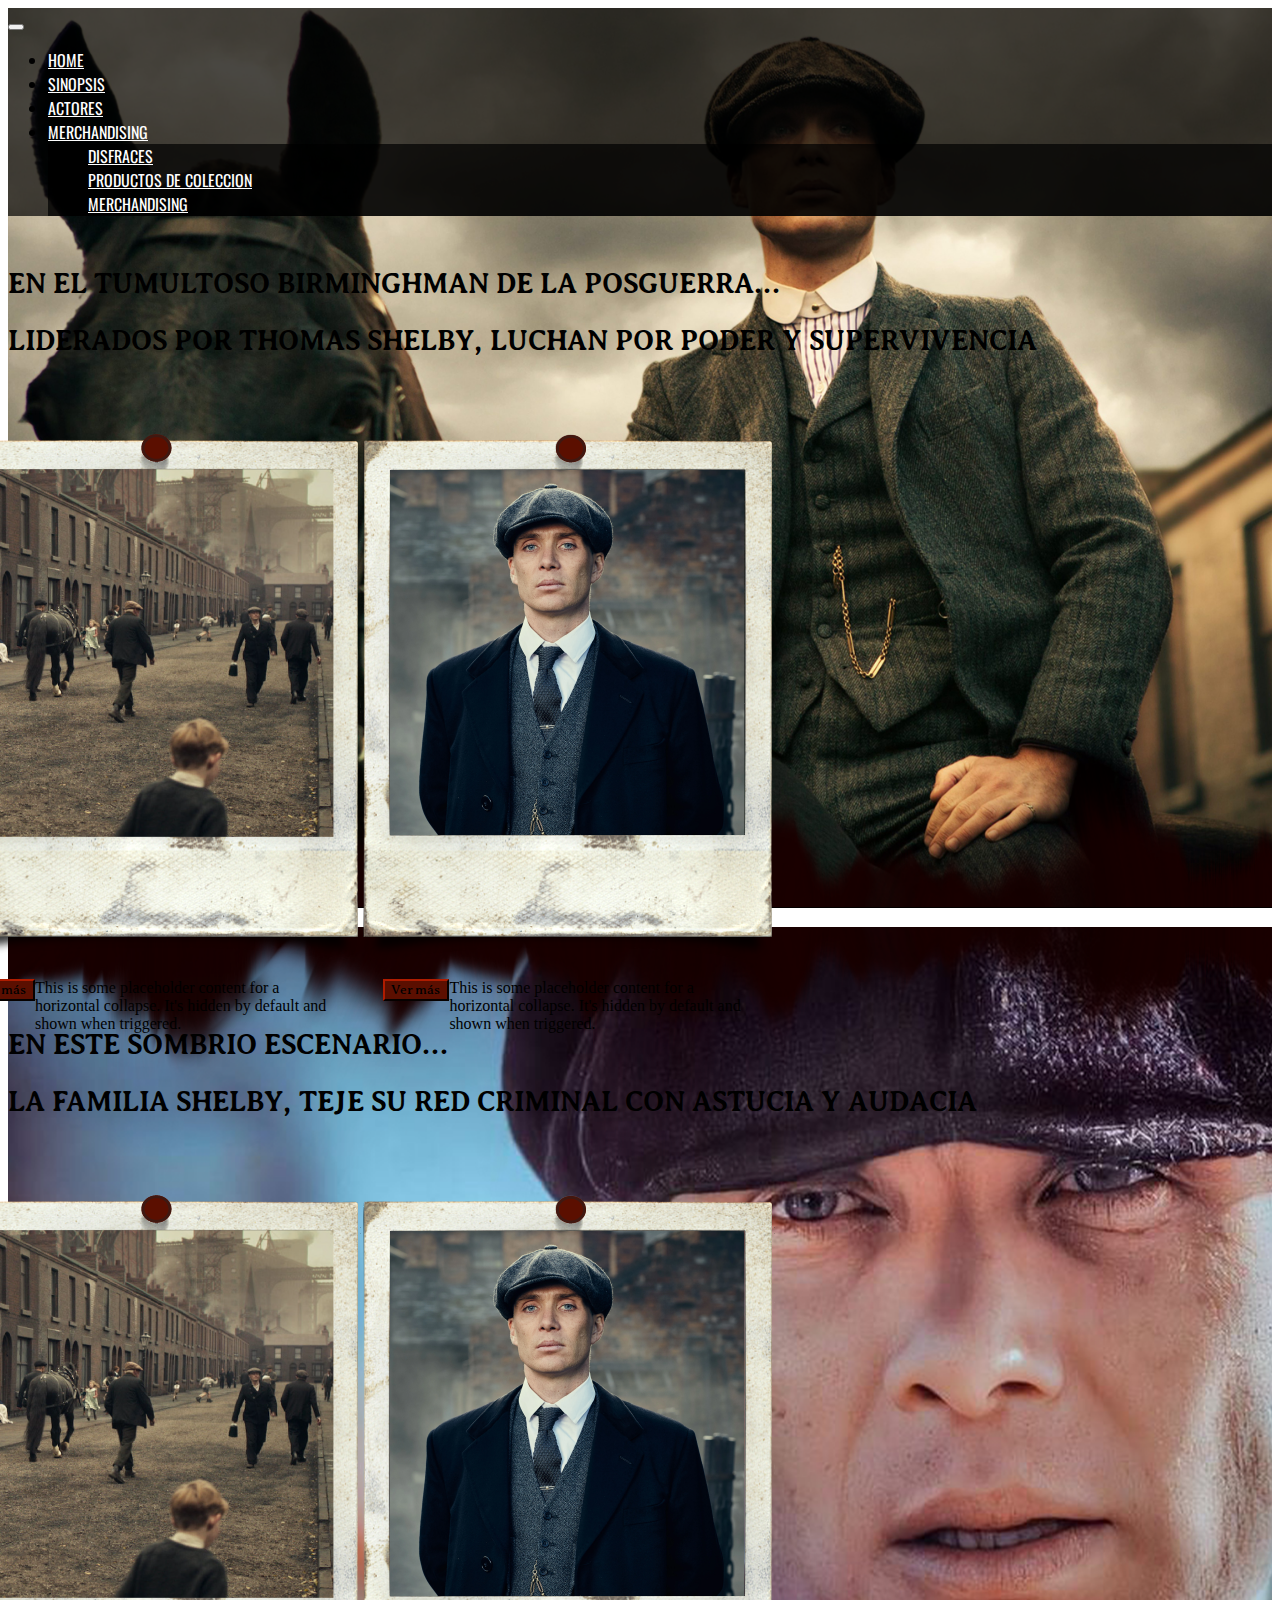
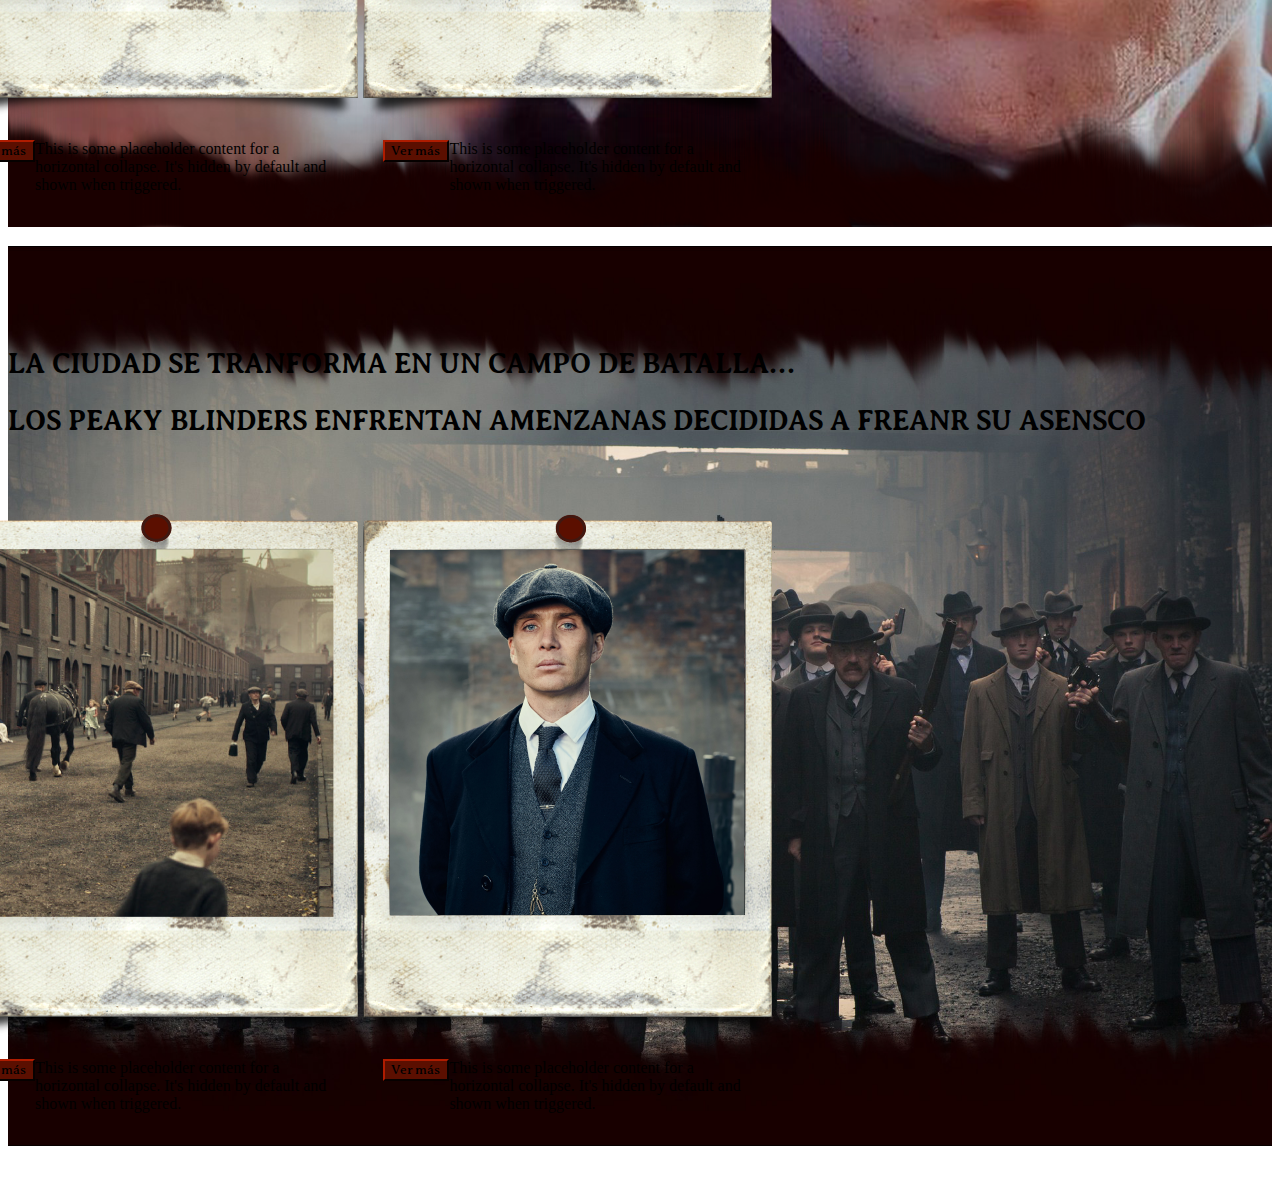
<file: peaky blinders/sinopsis.html>
<!doctype html>
<html lang="en">

<head>
  <meta charset="utf-8">
  <meta name="viewport" content="width=device-width, initial-scale=1">
  <title>Bootstrap demo</title>
  <link href="https://cdn.jsdelivr.net/npm/bootstrap@5.3.1/dist/css/bootstrap.min.css" rel="stylesheet"
    integrity="sha384-4bw+/aepP/YC94hEpVNVgiZdgIC5+VKNBQNGCHeKRQN+PtmoHDEXuppvnDJzQIu9" crossorigin="anonymous">
  <link rel="stylesheet" href="./css/index.css">
  <link rel="stylesheet" href="https://cdnjs.cloudflare.com/ajax/libs/font-awesome/5.15.3/css/all.min.css">

</head>

<body>

  <section class="sinopsis1">

    <nav class="navbar navbar-dark navbar-expand-lg ">
      <div class="container-fluid">
        <button class="navbar-toggler" type="button" data-bs-toggle="collapse" data-bs-target="#navbarNavDropdown"
          aria-controls="navbarNavDropdown" aria-expanded="false" aria-label="Toggle navigation">
          <span class="navbar-toggler-icon"></span>
        </button>
        <div class="collapse navbar-collapse" id="navbarNavDropdown">
          <ul class="navbar-nav">
            <li class="nav-item">
              <a class="nav-link active" aria-current="page" href="index.html">HOME</a>
            </li>
            <li class="nav-item">
              <a class="nav-link" href="sinopsis.html"> SINOPSIS</a>
            </li>
            <li class="nav-item">
              <a class="nav-link" href="actores.html">ACTORES</a>
            </li>
            <li class="nav-item dropdown">
              <a class="nav-link dropdown-toggle" href="#" role="button" data-bs-toggle="dropdown"
                aria-expanded="false">
                MERCHANDISING
              </a>
              <ul class="dropdown-menu">
                <li><a class="dropdown-item" href="#">DISFRACES</a></li>
                <li><a class="dropdown-item" href="#">PRODUCTOS DE COLECCION</a></li>
                <li><a class="dropdown-item" href="#">MERCHANDISING</a></li>
              </ul>
            </li>
          </ul>
        </div>
      </div>
    </nav>

    <h1 class="text-center text-white fw-bold">
      EN EL TUMULTOSO BIRMINGHMAN DE LA POSGUERRA...
    </h1>
    <h2 class="text-center text-white fw-bold">
      LIDERADOS POR THOMAS SHELBY, LUCHAN POR PODER Y SUPERVIVENCIA
    </h2>






    <section class="cartas container-fluid d-flex justify-content-center">

      <div class="card" style="width: 18rem;">
        <div class="card-inner">
        <img src="imagenes/birmingham.png" class="card-img-top" alt="birmingham">
        <div class="card-body">
          <button class="btn btn-danger boton1" type="button" data-bs-toggle="collapse" data-bs-target="#collapseWidthExample" aria-expanded="false" aria-controls="collapseWidthExample">
            Ver más
          </button>
      
        
        <div style="min-height: 120px;">
          <div class="collapse collapse-horizontal" id="collapseWidthExample">
            <div class="card card-body" style="width: 300px;">
              This is some placeholder content for a horizontal collapse. It's hidden by default and shown when triggered.
            </div>
          </div>
        </div>
        </div>
        </div>
      </div>

      <div class="card" style="width: 18rem;">
        <div class="card-inner">
        <img src="imagenes/tommyshelby.png" class="card-img-top" alt="birmingham">
        <div class="card-body">
          <button class="btn btn-danger boton2" type="button" data-bs-toggle="collapse" data-bs-target="#collapseWidthExample" aria-expanded="false" aria-controls="collapseWidthExample">
            Ver más
          </button>
      
        
        <div style="min-height: 120px;">
          <div class="collapse collapse-horizontal" id="collapseWidthExample">
            <div class="card card-body" style="width: 300px;">
              This is some placeholder content for a horizontal collapse. It's hidden by default and shown when triggered.
            </div>
          </div>
        </div>
        </div>
        </div>
      </div>

      
    </section>







  </section>
  <section class="sinopsis2">

    <h1 class="text-center text-white fw-bold">
      EN ESTE SOMBRIO ESCENARIO...
    </h1>
    <h2 class="text-center text-white fw-bold">
     LA FAMILIA SHELBY, TEJE SU RED CRIMINAL CON ASTUCIA Y AUDACIA   
    </h2>

    <section class="cartas container-fluid d-flex justify-content-center">

      <div class="card" style="width: 18rem;">
        <div class="card-inner">
        <img src="imagenes/birmingham.png" class="card-img-top" alt="birmingham">
        <div class="card-body">
          <button class="btn btn-danger boton1" type="button" data-bs-toggle="collapse" data-bs-target="#collapseWidthExample" aria-expanded="false" aria-controls="collapseWidthExample">
            Ver más
          </button>
      
        
        <div style="min-height: 120px;">
          <div class="collapse collapse-horizontal" id="collapseWidthExample">
            <div class="card card-body" style="width: 300px;">
              This is some placeholder content for a horizontal collapse. It's hidden by default and shown when triggered.
            </div>
          </div>
        </div>
        </div>
        </div>
      </div>

      <div class="card" style="width: 18rem;">
        <div class="card-inner">
        <img src="imagenes/tommyshelby.png" class="card-img-top" alt="birmingham">
        <div class="card-body">
          <button class="btn btn-danger boton2" type="button" data-bs-toggle="collapse" data-bs-target="#collapseWidthExample" aria-expanded="false" aria-controls="collapseWidthExample">
            Ver más
          </button>
      
        
        <div style="min-height: 120px;">
          <div class="collapse collapse-horizontal" id="collapseWidthExample">
            <div class="card card-body" style="width: 300px;">
              This is some placeholder content for a horizontal collapse. It's hidden by default and shown when triggered.
            </div>
          </div>
        </div>
        </div>
        </div>
      </div>

      


    </section>



    


  </section>

  <section class="sinopsis3">

    <h1 class="text-center text-white fw-bold">
      LA CIUDAD SE TRANFORMA EN UN CAMPO DE BATALLA...
    </h1>
    <h2 class="text-center text-white fw-bold">
      LOS PEAKY BLINDERS ENFRENTAN AMENZANAS DECIDIDAS A FREANR SU ASENSCO
    </h2>

    <section class="cartas container-fluid d-flex justify-content-center">

      <div class="card" style="width: 18rem;">
        <div class="card-inner">
        <img src="imagenes/birmingham.png" class="card-img-top" alt="birmingham">
        <div class="card-body">
          <button class="btn btn-danger boton1" type="button" data-bs-toggle="collapse" data-bs-target="#collapseWidthExample" aria-expanded="false" aria-controls="collapseWidthExample">
            Ver más
          </button>
      
        
        <div style="min-height: 120px;">
          <div class="collapse collapse-horizontal" id="collapseWidthExample">
            <div class="card card-body" style="width: 300px;">
              This is some placeholder content for a horizontal collapse. It's hidden by default and shown when triggered.
            </div>
          </div>
        </div>
        </div>
        </div>
      </div>

      <div class="card" style="width: 18rem;">
        <div class="card-inner">
        <img src="imagenes/tommyshelby.png" class="card-img-top" alt="birmingham">
        <div class="card-body">
          <button class="btn btn-danger boton2" type="button" data-bs-toggle="collapse" data-bs-target="#collapseWidthExample" aria-expanded="false" aria-controls="collapseWidthExample">
            Ver más
          </button>
      
        
        <div style="min-height: 120px;">
          <div class="collapse collapse-horizontal" id="collapseWidthExample">
            <div class="card card-body" style="width: 300px;">
              This is some placeholder content for a horizontal collapse. It's hidden by default and shown when triggered.
            </div>
          </div>
        </div>
        </div>
        </div>
      </div>

      


    </section>



  </section>

























  <script src="https://cdn.jsdelivr.net/npm/bootstrap@5.3.1/dist/js/bootstrap.bundle.min.js"
    integrity="sha384-HwwvtgBNo3bZJJLYd8oVXjrBZt8cqVSpeBNS5n7C8IVInixGAoxmnlMuBnhbgrkm"
    crossorigin="anonymous"></script>



</body>

</html>
</file>
<file: peaky blinders/css/index.css>
@import url('https://fonts.googleapis.com/css2?family=EB+Garamond:ital,wght@0,500;1,500&family=Oswald:wght@500&family=Sigmar&display=swap');
@import url('https://fonts.googleapis.com/css2?family=Averia+Serif+Libre:wght@300&family=EB+Garamond:ital,wght@0,500;1,500&family=Oswald:wght@500&family=Sigmar&display=swap');
#HOME {
    font-family: 'Oswald', sans-serif;
    background-image: url(../imagenes/peak.jpeg);
    background-size: cover;
    background-repeat: no-repeat;
    width: 100%;
    height: 100vh;
    
}
   



nav {
    font-family: 'Oswald', sans-serif;
    background-color: rgba(0, 0, 0, 0.7);  
}

.nav-link { color: white;}
.nav-link:hover {color:#5B0F00FF}

.nav-link.active {color: white;}
.active:hover {color:#5B0F00FF;}


.dropdown-menu  {
    background-color: rgba(0, 0, 0, 0.7)
}
.dropdown-menu li a {
    color: white;
}
.dropdown-menu li a:hover {
    color:#5B0F00FF;
    }



.section {
    display: flex;
    width: 100%;
    justify-content: center;
}

.parrafo {
    
    width: 60%;
    margin-top: 20%;
    font-family: 'Averia Serif Libre';
}

.parrafo1 {
   
    font-size: 25px;
    opacity: 0; 
    animation: fadeIn 2s ease-in forwards; 
    
}

@keyframes fadeIn {
    0% {
      opacity: 0; 
    }
    100% {
      opacity: 1; 
    }
  }


  
.parrafo2 {
   
    font-size: 20px;
    animation: fadeIn 2s ease-in forwards; 
    
}




    
    .netflix img {
        height: 50px;
    }



    footer {
        width: 100%;
        position: fixed;
        left: 0;
        bottom: 0;
        width: 100%;
       
      }
  
      
 .boton {
    align-items: center;
    height: 15vh;
    font-family: 'Averia Serif Libre';
 }
    
.foot {
    font-size: 15px;
}
     
.contenido {
    font-size: 11px;
}

.lista a {
    color:white;
}
.lista a:hover{
    color: #5B0F00FF;
}




@media (max-width: 574px) {
    #HOME {
        background-image: url(/imagenes/peak3.png);
    }
}


@media (min-width: 575px) and (max-width:750px) {
    #HOME {
        background-image: url(/imagenes/peak2.png);
    }
}


@media (max-width: 767px) {
    .cartas {
      flex-direction: column;}
  }

  @media (max-width: 767px) {
    .cards { margin-bottom: 500px;}
  }




.sinopsis1 {
    background-image: url(../imagenes/Mesa\ de\ trabajo\ 1.png);
   
    height: 100vh;
    background-size: cover;
    background-position: center;
    background-repeat: no-repeat;
}

.sinopsis1 h1 {
    font-family: 'Averia Serif Libre';
    font-size: 28px;
    margin-top: 4%;
    
}

.sinopsis2 h1 {
    font-family: 'Averia Serif Libre';
    font-size: 28px;
    padding-top:8%;
    
    
}
.sinopsis3 h1 {
    font-family: 'Averia Serif Libre';
    font-size: 28px;
    padding-top:8%;
    
    
}

.sinopsis1 h2 {
    font-family: 'Averia Serif Libre';
    font-size: 28px;
}
.sinopsis2 h2 {
    font-family: 'Averia Serif Libre';
    font-size: 28px;
}.sinopsis3 h2 {
    font-family: 'Averia Serif Libre';
    font-size: 28px;
}

.cartas {
    margin-top: 5%;
    display: flex;
    gap: 10%;
}





.sinopsis2 {
background-image: url(../imagenes/Mesa\ de\ trabajo\ 2.png);
height: 100vh;
background-size: cover;
background-position: center;
background-repeat: no-repeat;
}

.sinopsis3 {
    background-image: url(../imagenes/muchagente.jpg);
    height: 100vh;
    background-size: cover;
    background-position: center;
    background-repeat: no-repeat;
    }


.card {
    background-color: rgba(49, 0, 0, 0.0);
    border: none;
    display: flex;
    justify-content: center;
    align-content: center;
}

.card-body {
    display: flex;
    justify-content: center;
    align-content: center;
}


  
.boton1 {
    background-color: #5B0F00FF;
    border-color: #5B0F00FF;
    height: 10%;
    font-family: 'Averia Serif Libre';
    
}

.boton2 {
    background-color: #5B0F00FF;
    border-color: #5B0F00FF;
    height: 10%;
    font-family: 'Averia Serif Libre';
    
}
</file>
